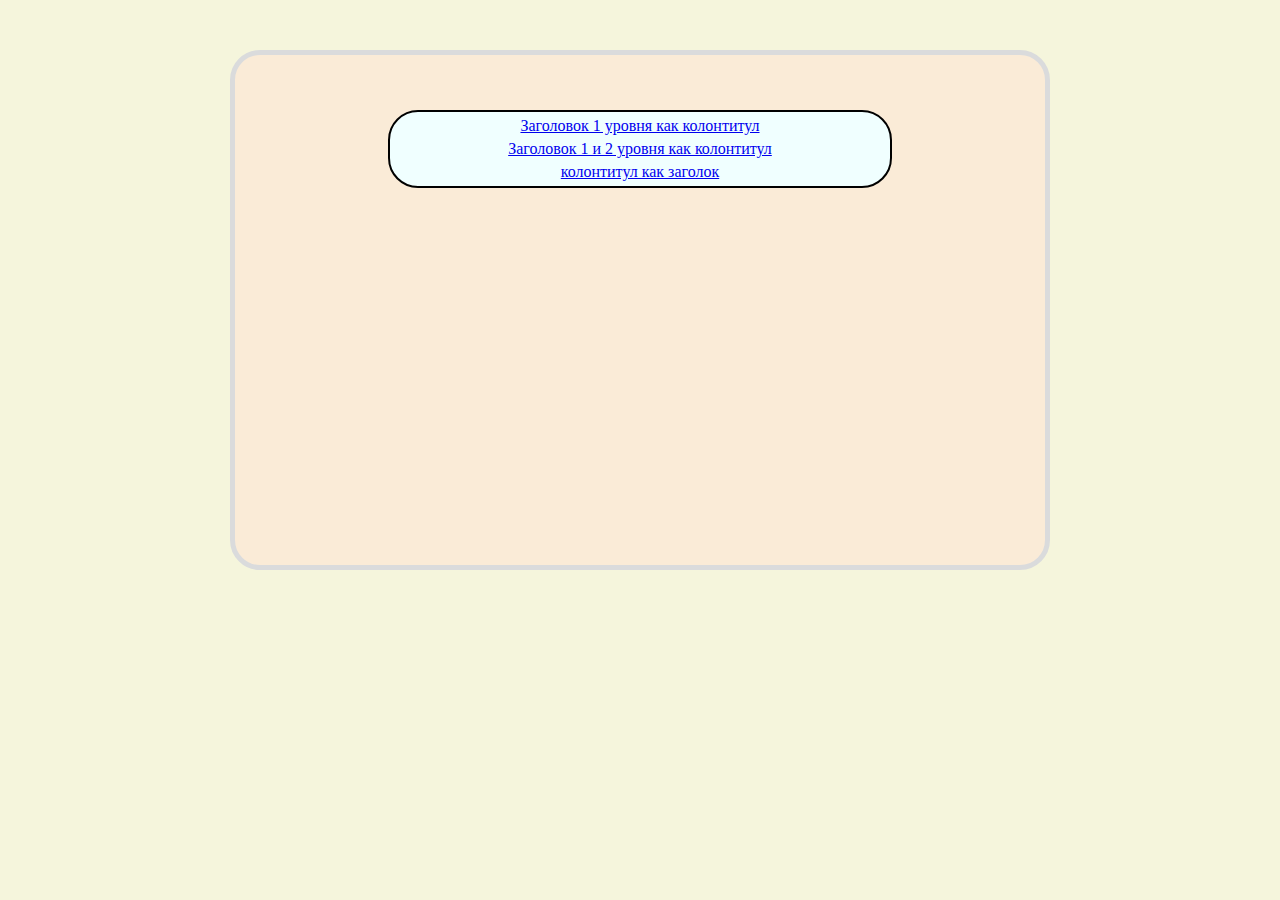
<file: макеты для 2 урока/index.html>
<!DOCTYPE html>
<html lang="en">
<head>
    <meta charset="UTF-8">
    <meta http-equiv="X-UA-Compatible" content="IE=edge">
    <meta name="viewport" content="width=device-width, initial-scale=1.0">
    <title>Шаблоны для веб сайта</title>
    <link rel="stylesheet" href="style.css">
</head>
<body>
    <article>
    <ul>
        <li><a href="h1inheader.html">Заголовок 1 уровня как колонтитул</a></li>
        <li><a href="h1h2inhgroupinheader.html">Заголовок 1 и 2 уровня как колонтитул</a></li>
        <li><a href="headerinarticle.html">колонтитул как заголок</a></li>
    </ul>
</article>
</body>
</html>
</file>
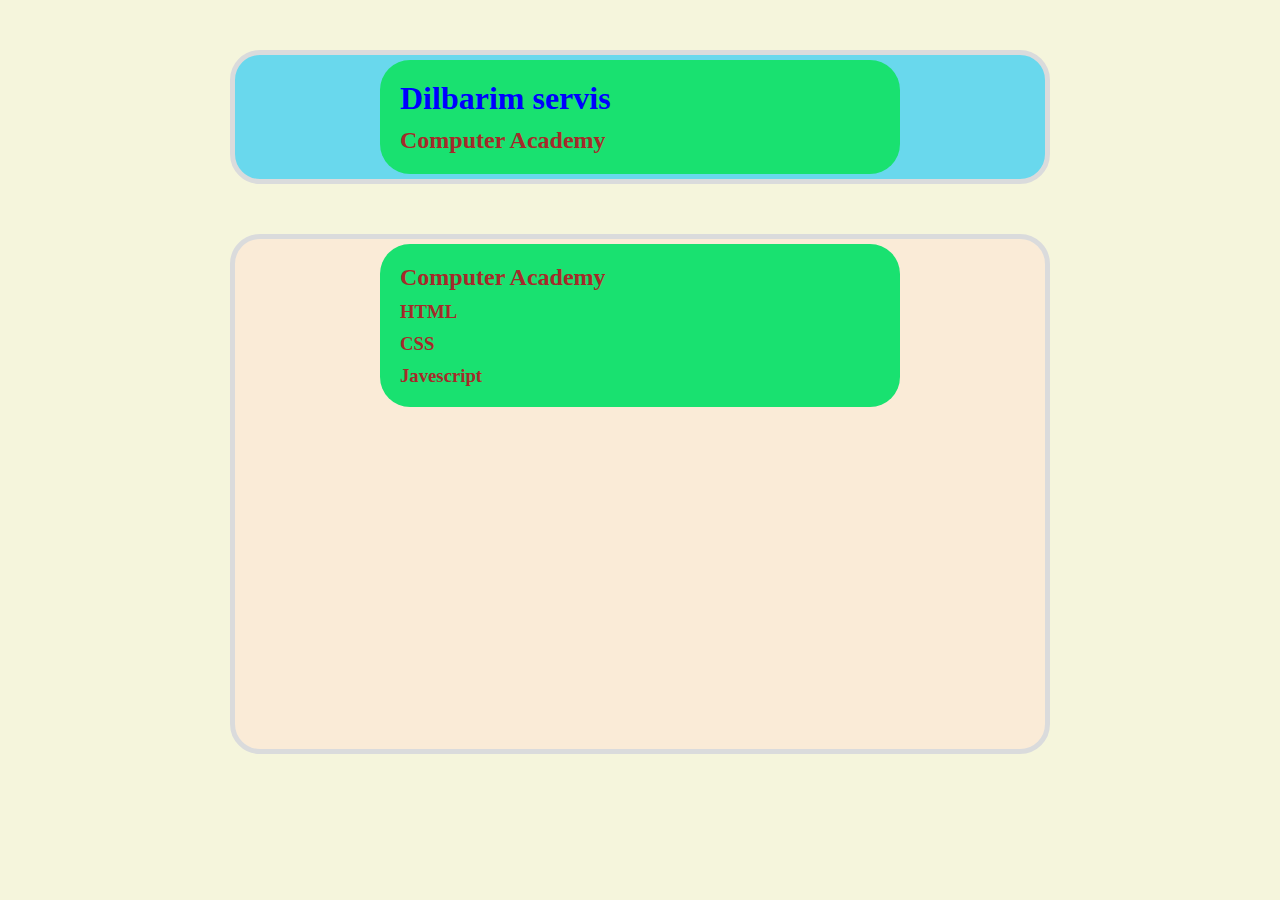
<file: макеты для 2 урока/h1h2inhgroupinheader.html>
<!DOCTYPE html>
<html lang="en">
<head>
    <meta charset="UTF-8">
    <meta http-equiv="X-UA-Compatible" content="IE=edge">
    <meta name="viewport" content="width=device-width, initial-scale=1.0">
    <title>Document</title>
    <link rel="stylesheet" href="style.css">
</head>
<body>
    <header>
        <hgroup>
            <h1>Dilbarim servis</h1>
            <h2>Computer Academy</h2>
        </hgroup>
    </header>
    <article>
        <hgroup>
            <h2>Computer Academy</h2>
            <h3>HTML</h3>
            <h3>CSS</h3>
            <h3>Javescript</h3>
        </hgroup>
    </article>
</body>
</html>
</file>
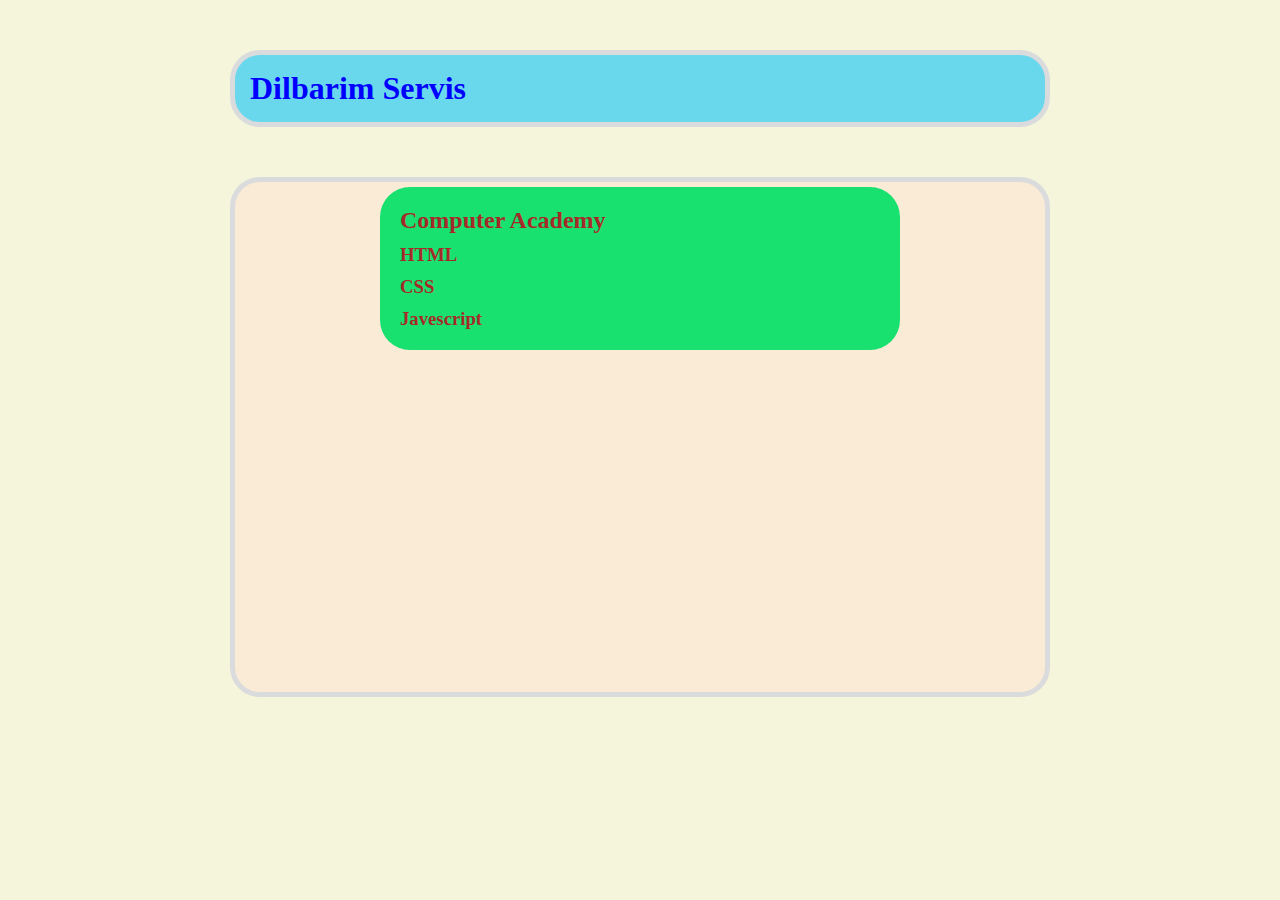
<file: макеты для 2 урока/h1inheader.html>
<!DOCTYPE html>
<html lang="en">
<head>
    <meta charset="UTF-8">
    <meta http-equiv="X-UA-Compatible" content="IE=edge">
    <meta name="viewport" content="width=device-width, initial-scale=1.0">
    <title>Заголовок 1 уровня как колонтитул</title>
    <link rel="stylesheet" href="style.css">
</head>
<body>
    <header>
        <h1>Dilbarim Servis</h1>
    </header>
    <article>
        <hgroup>
            <h2>Computer Academy</h2>
            <h3>HTML</h3>
            <h3>CSS</h3>
            <h3>Javescript</h3>
        </hgroup>
    </article>
    
</body>
</html>
</file>
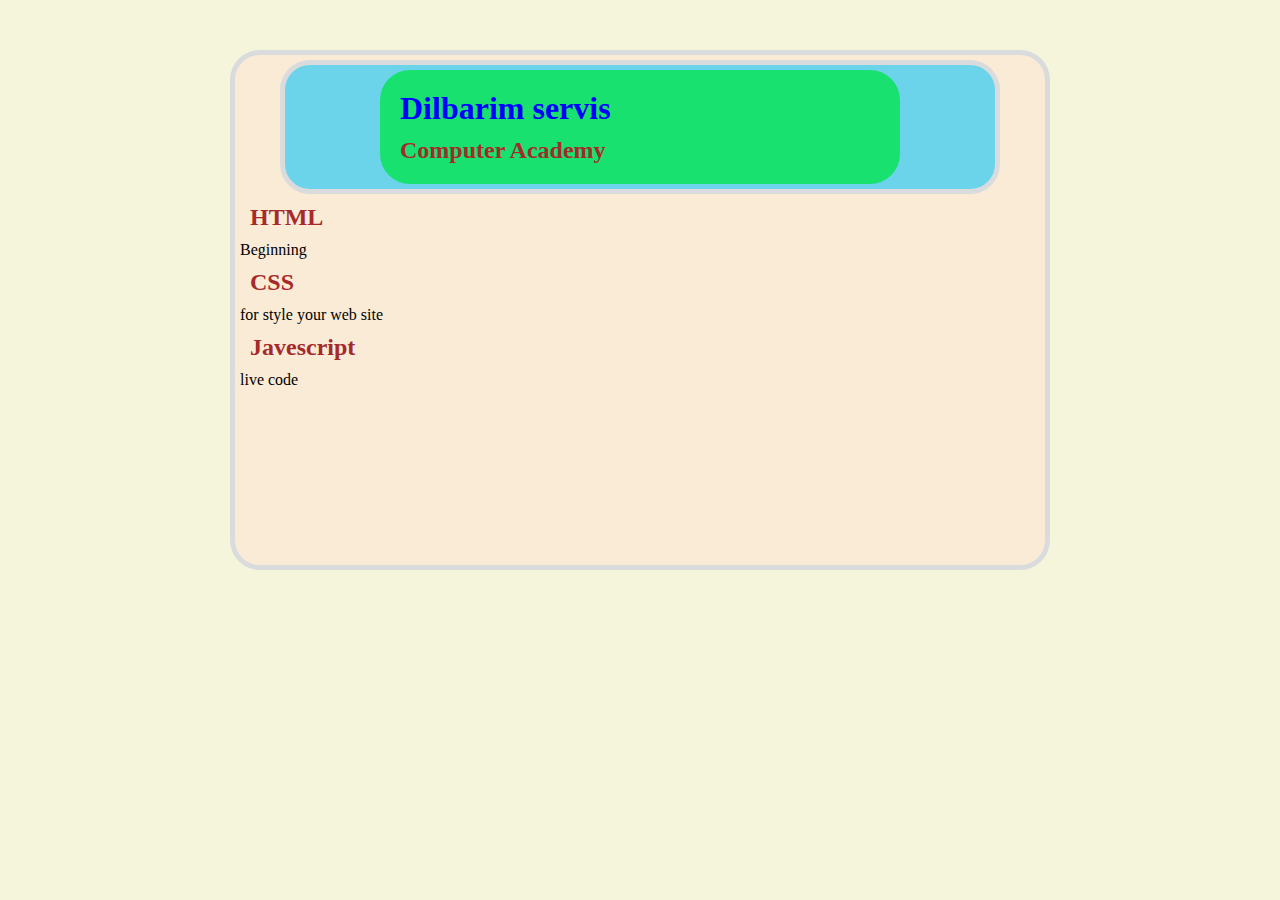
<file: макеты для 2 урока/headerinarticle.html>
<!DOCTYPE html>
<html lang="en">
<head>
    <meta charset="UTF-8">
    <meta http-equiv="X-UA-Compatible" content="IE=edge">
    <meta name="viewport" content="width=device-width, initial-scale=1.0">
    <title>Document</title>
    <link rel="stylesheet" href="style.css">
</head>
<body>
    <article>
        <header>
            <hgroup>
                <h1>Dilbarim servis</h1>
                <h2>Computer Academy</h2>
            </hgroup>
        </header>
        <h2>HTML</h2>
        <p>Beginning</p>
        <h2>CSS</h2>
        <p>for style your web site</p>
        <h2>Javescript</h2>
        <p>live code</p>
    </article>
</body>
</html>
</file>
<file: макеты для 2 урока/style.css>
*{
    padding: 0;
    margin: 0;
}
body{
    width: 100%;
    background-color: beige;
}
header{
    width: 800px;
    background-color: rgba(11, 197, 248, 0.6);
    margin: auto;
    margin-top: 50px;
    border-radius: 30px;
    border: 5px solid rgb(218, 219, 220);
    padding: 5px;
}
article{
    min-height: 500px;
    width: 800px;
    background-color: antiquewhite;
    margin: 50px auto;
    border-radius: 30px;
    border: 5px solid rgb(218, 219, 220);
    padding: 5px;
}
h1,h2,h3,h4{
    margin: 10px;
}
h1{
    color: blue;
}
h2,h3,h4{
    color: brown;
}
hgroup{
    background-color: rgba(25, 225, 112);
    margin: auto;
    width: 500px;
    border-radius: 30px;
    padding: 10px;
}
article>header{
    margin-top:0px;
    width: 700px;
}
ul{
    background-color: azure;
    margin: 50px auto;
    width: 500px;
    list-style-type: none;
    border-radius: 30px;
    border: 2px solid black;
}
ul>li{
    margin: 5px;
    text-align: center;
}
</file>
